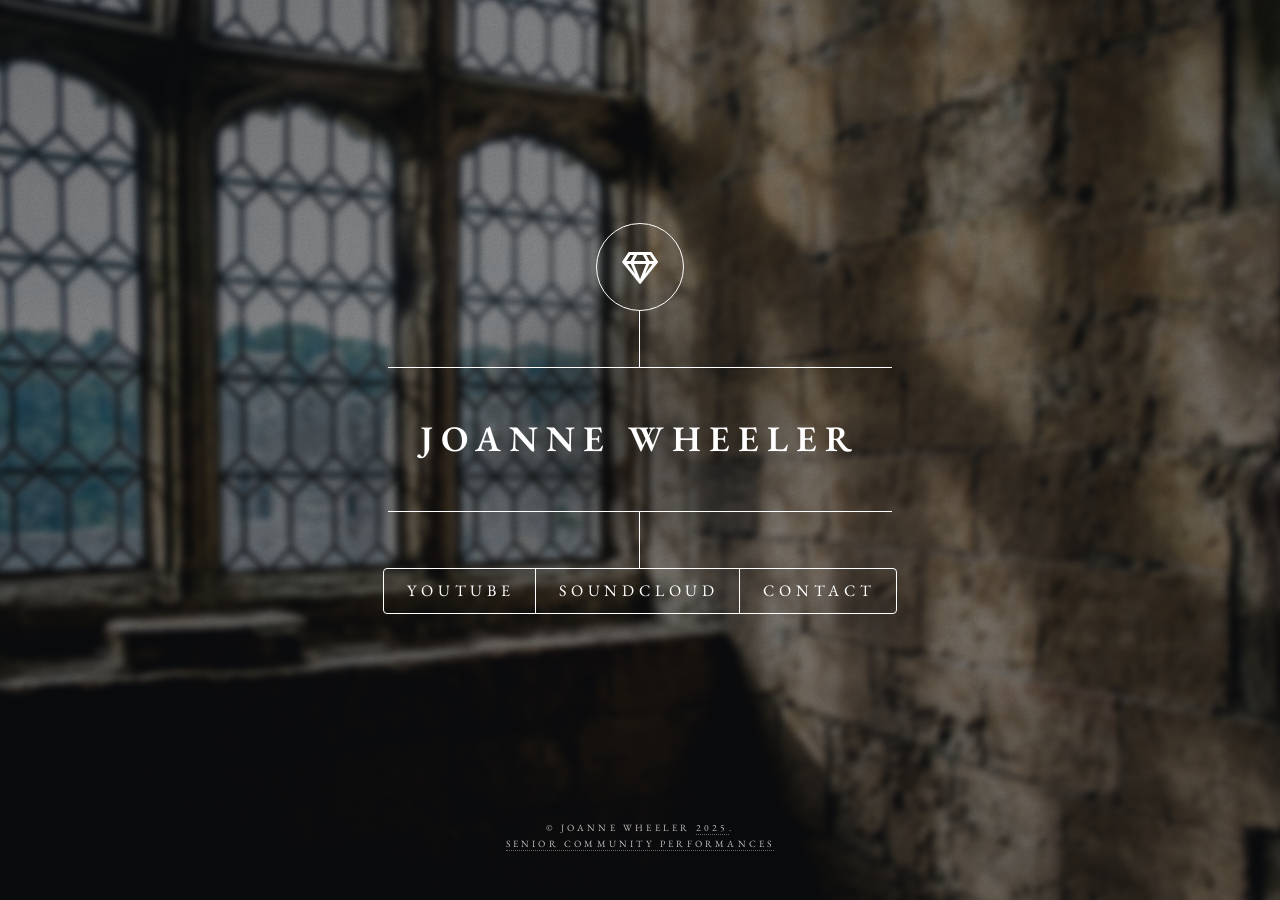
<file: index.html>
<!DOCTYPE HTML>
<!--
	Dimension by HTML5 UP
	html5up.net | @ajlkn
	Free for personal and commercial use under the CCA 3.0 license (html5up.net/license)
-->
<html>
	<head>
		<title>GO MAKE ART</title>
		<meta charset="utf-8" />
		<meta name="viewport" content="width=device-width, initial-scale=1, user-scalable=no" />
		<link rel="stylesheet" href="assets/css/main.css" />
		<noscript><link rel="stylesheet" href="assets/css/noscript.css" /></noscript>
	</head>
	<body class="is-preload">

		<!-- Wrapper -->
			<div id="wrapper">

				<!-- Header -->
					<header id="header">
						<div class="logo">
							<span class="icon fa-gem"></span>
						</div>
						<div class="content">
							<div class="inner">
								<h1>Joanne Wheeler</h1>
							</div>
						</div>
						<nav>
							<ul>
								<li><a href="https://www.youtube.com/@joannewheeler7">YouTube</a></li>
						
								<li><a href="https://soundcloud.com/joanne-wheeler-935268165">SoundCloud</a></li>
								<li><a href="#contact">Contact</a></li>
								
							</ul>
						</nav>
					</header>

				<!-- Main -->
					<div id="main">

						
						<!-- Contact -->
							<article id="contact">
								<h2 class="major">Contact</h2>
								<p> get in touch or send me obscure 17th cenutury manuscripts... </p>
								<p> &nbsp &nbsp &nbsp &nbsp &nbsp &nbsp &nbsp <i>JoanneWheelerFlute@gmail.com</i></p>
								
							</article>
						
						<!-- History -->
							<article id="history">
								<h2 class="major">History</h2>

							</article>
						
			

						
								

					</div>

				<!-- Footer -->
					<footer id="footer">
						<p class="copyright">&copy; Joanne Wheeler <a href="https://www.youtube.com/watch?v=dQw4w9WgXcQ">2025</a>.</p>
						<p class="copyright"> <a href="index2.html"> SENIOR COMMUNITY PERFORMANCES </a>
					</footer>

			</div>

		<!-- BG -->
			<div id="bg"></div>

		<!-- Scripts -->
			<script src="assets/js/jquery.min.js"></script>
			<script src="assets/js/browser.min.js"></script>
			<script src="assets/js/breakpoints.min.js"></script>
			<script src="assets/js/util.js"></script>
			<script src="assets/js/main.js"></script>

	</body>
</html>
</file>
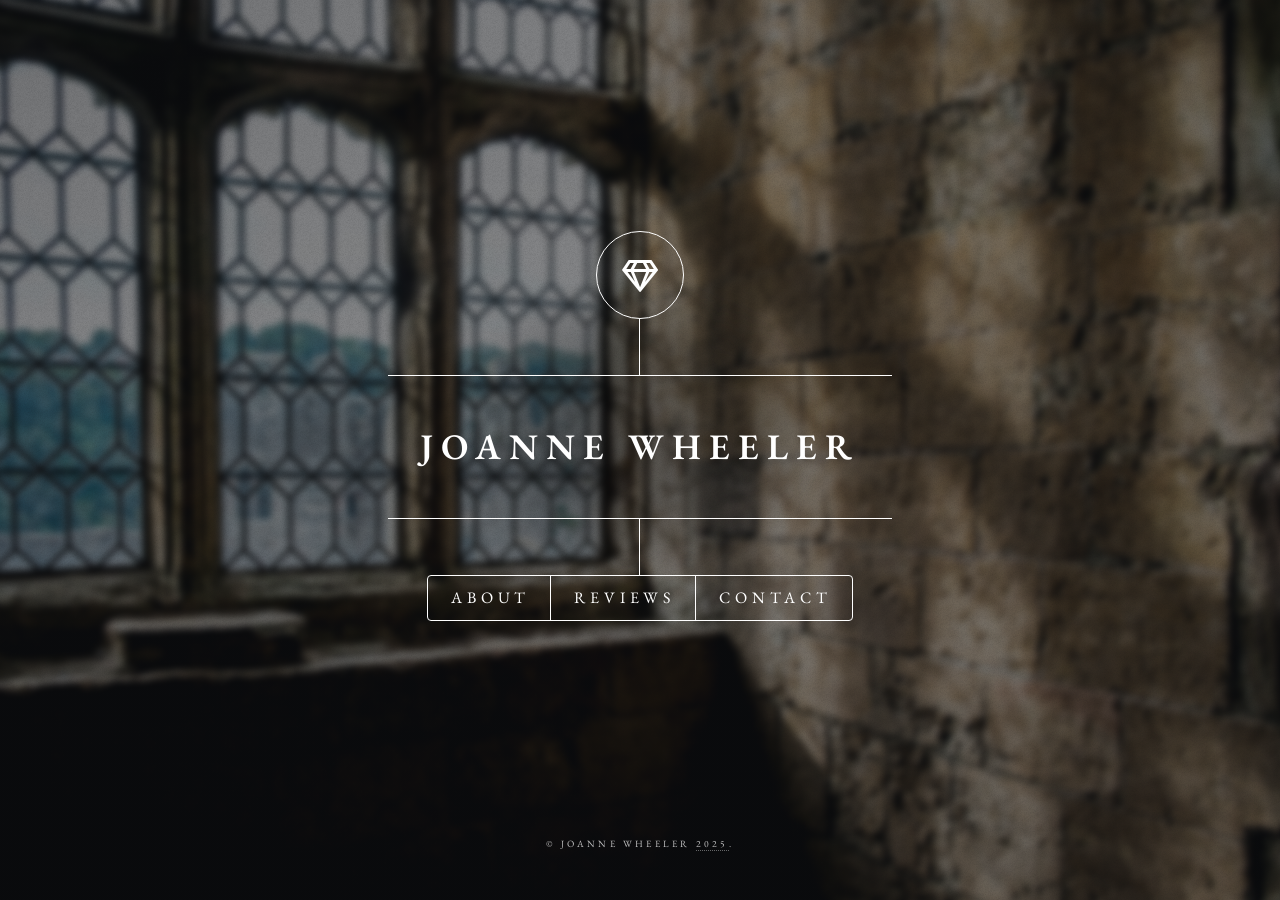
<file: index2.html>
<!DOCTYPE HTML>
<!--
	Dimension by HTML5 UP
	html5up.net | @ajlkn
	Free for personal and commercial use under the CCA 3.0 license (html5up.net/license)
-->
<html>
	<head>
		<title>GO MAKE ART</title>
		<meta charset="utf-8" />
		<meta name="viewport" content="width=device-width, initial-scale=1, user-scalable=no" />
		<link rel="stylesheet" href="assets/css/main.css" />
		<noscript><link rel="stylesheet" href="assets/css/noscript.css" /></noscript>
	</head>
	<body class="is-preload">

		<!-- Wrapper -->
			<div id="wrapper">

				<!-- Header -->
					<header id="header">
						<div class="logo">
							<span class="icon fa-gem"></span>
						</div>
						<div class="content">
							<div class="inner">
								<h1>Joanne Wheeler</h1>
							</div>
						</div>
						<nav>
							<ul>
								<li><a href="#about">About</a></li>
						
								<li><a href="#reviews">Reviews</a></li>
								<li><a href="#contact">Contact</a></li>
								
							</ul>
						</nav>
					</header>

				<!-- Main -->
					<div id="main">

						
						<!-- Contact -->
							<article id="contact">
								<h2 class="major">Contact</h2>
								<p> <a href="mailto:joannewheelerflute@gmail.com">Get in touch!</a> </p>
								<p> &nbsp &nbsp &nbsp &nbsp &nbsp &nbsp &nbsp JoanneWheelerFlute@gmail.com</p>
								
							</article>
						
						<!-- programs -->
							<article id="about">
								<h2 class="major">About</h2>
								<img src="images/Headshot.jpg" alt="Joanne's headshot" class="image">
								<p>Joanne Wheeler is a flute player and tour guide from the Boston area. She is a versatile performer, bringing audiences music from a wide range of genres and time periods. Equipped with a flute and a speaker, she fills nursing homes, assisted living centers, and parks with live, engaging music that gets people dancing in their seats.</p>
								<p>PROGRAMS</p>
								<p>Programs can be customized for your residents - <a href="mailto:joannewheelerflute@gmail.com">get in touch</a> to learn more! Programs from the past year have included holidays like Christmas and Hanukkah, Valentine's Day, St. Patrick's Day, and the 4th of July; a Showcase featuring hits from the 50s and 60s, classical standards, and more! <a href="https://youtu.be/nqcIhYGoNIM?si=kvuvQgWEza_PVovv"> Click here</a> to see Joanne play one of her favorites, Deep Blue.							</article>
							
						<!-- reviews -->
							<article id="reviews">
								<h2 class="major">Reviews</h2>
								<blockquote> 
								Joanne is a fantastic flute player and a truly wonderful performer. Her concerts are beautiful, engaging, and full of warmth. Even though she performs on her own, the music fills the room and creates a wonderful concert experience. Our residents were captivated by her talent, gentle presence, and the care she brings to every song. 
								She is also very easy to work with, professional, and reasonably priced. It is clear that Joanne genuinely loves sharing her music with our community. We are grateful to have had her perform for our residents, and I would highly recommend her to any senior living community, rest home, or organization looking for a meaningful and uplifting musical program.
							
								 <ul>
									<li>Gina Bozzi, Activities Director and Community Liaison, VNA of Eastern MA</li>
								</ul>
								</blockquote>
								
								<blockquote>
								Our residents enjoyed Joanne’s flute concert as we rarely have flutist perform at Hale House. Music is the number one activity residents will participate in. Our residents enjoyed meeting Joanne and learning about the music pieces being performed. Many of our residents have a hard time going to outside concerts because of physical limitations and cognitive decline.
								<ul>
									<li>Catherine Logan, Director of Life Enrichment, Hale House</li>
								</ul>
								</blockquote>
								
								<blockquote>
								Joanne's upbeat flute performances bring joy, energy, and warmth to our Seniors. With a diverse repertoire that includes beloved classics, familiar favorites, and uplifting melodies, she creates a musical experience that resonates with listeners of all ages. For seniors, music has a remarkable ability to spark memories, lift spirits, and encourage social connection. Joanne's performances provide not only entertainment but also moments of comfort, happiness, and shared enjoyment, making each performance a memorable experience.  

								<ul>
									<li>Jill Paolucci, Activities Director, The Fitch</li>
									</ul>
									</blockquote>
									
								<blockquote>
								I am thrilled when Joanne performs for our residents.  Her selection of music is mostly familiar and she is always so pleasant with the residents. Joanne is always on time and answers my emails promptly.  I would highly recommend her to play for your residents!
								<ul>
									<li>Lin Kelleher, Director of Community Life, VNA Senior Living</li>
									</ul>
									</blockquote>
							</article>
						
			

						
								

					</div>

				<!-- Footer -->
					<footer id="footer">
						<p class="copyright">&copy; Joanne Wheeler <a href="https://www.youtube.com/watch?v=dQw4w9WgXcQ">2025</a>.</p>
					</footer>

			</div>

		<!-- BG -->
			<div id="bg"></div>

		<!-- Scripts -->
			<script src="assets/js/jquery.min.js"></script>
			<script src="assets/js/browser.min.js"></script>
			<script src="assets/js/breakpoints.min.js"></script>
			<script src="assets/js/util.js"></script>
			<script src="assets/js/main.js"></script>

	</body>
</html>
</file>
<file: assets/css/noscript.css>
/*
	Dimension by HTML5 UP
	html5up.net | @ajlkn
	Free for personal and commercial use under the CCA 3.0 license (html5up.net/license)
*/

/* BG */

	body.is-preload #bg:before {
		background-color: transparent;
	}

/* Header */

	body.is-preload #header {
		-moz-filter: none;
		-webkit-filter: none;
		-ms-filter: none;
		filter: none;
	}

		body.is-preload #header > * {
			opacity: 1;
		}

		body.is-preload #header .content .inner {
			max-height: none;
			padding: 3rem 2rem;
			opacity: 1;
		}

/* Main */

	#main article {
		opacity: 1;
		margin: 4rem 0 0 0;
	}
</file>
<file: assets/css/main.css>
@import url(fontawesome-all.min.css);
@import url("https://fonts.googleapis.com/css2?family=EB+Garamond:ital,wght@0,400..800;1,400..800&display=swap");

/*
	Dimension by HTML5 UP
	html5up.net | @ajlkn
	Free for personal and commercial use under the CCA 3.0 license (html5up.net/license)
*/

html, body, div, span, applet, object,
iframe, h1, h2, h3, h4, h5, h6, p, blockquote,
pre, a, abbr, acronym, address, big, cite,
code, del, dfn, em, img, ins, kbd, q, s, samp,
small, strike, strong, sub, sup, tt, var, b,
u, i, center, dl, dt, dd, ol, ul, li, fieldset,
form, label, legend, table, caption, tbody,
tfoot, thead, tr, th, td, article, aside,
canvas, details, embed, figure, figcaption,
footer, header, hgroup, menu, nav, output, ruby,
section, summary, time, mark, audio, video {
	margin: 0;
	padding: 0;
	border: 0;
	font-size: 100%;
	font: inherit;
	vertical-align: baseline;}

article, aside, details, figcaption, figure,
footer, header, hgroup, menu, nav, section {
	display: block;}

body {
	line-height: 1;
}

ol, ul {
	list-style: none;
}

blockquote, q {
	quotes: none;
}

	blockquote:before, blockquote:after, q:before, q:after {
		content: '';
		content: none;
	}

table {
	border-collapse: collapse;
	border-spacing: 0;
}

body {
	-webkit-text-size-adjust: none;
}

mark {
	background-color: transparent;
	color: inherit;
}

input::-moz-focus-inner {
	border: 0;
	padding: 0;
}

input, select, textarea {
	-moz-appearance: none;
	-webkit-appearance: none;
	-ms-appearance: none;
	appearance: none;
}

/* Basic */

	@-ms-viewport {
		width: device-width;
	}

	@media screen and (max-width: 480px) {

		html, body {
			min-width: 320px;
		}

	}

	html {
		box-sizing: border-box;
	}

	*, *:before, *:after {
		box-sizing: inherit;
	}

	body {
		background: #1b1f22;
				
	}

		body.is-preload *, body.is-preload *:before, body.is-preload *:after {
			-moz-animation: none !important;
			-webkit-animation: none !important;
			-ms-animation: none !important;
			animation: none !important;
			-moz-transition: none !important;
			-webkit-transition: none !important;
			-ms-transition: none !important;
			transition: none !important;
		}

/* Type */

	html {
		font-size: 16pt;
	}

		@media screen and (max-width: 1680px) {

			html {
				font-size: 12pt;
			}

		}

		@media screen and (max-width: 736px) {

			html {
				font-size: 11pt;
			}

		}

		@media screen and (max-width: 360px) {

			html {
				font-size: 10pt;
			}

		}

	body, input, select, textarea {
		color: #ffffff;
		font-family: "EB Garamond", serif;
		font-weight: 300;
		font-size: 1rem;
		line-height: 1.65;
	}

	a {
		-moz-transition: color 0.2s ease-in-out, background-color 0.2s ease-in-out, border-bottom-color 0.2s ease-in-out;
		-webkit-transition: color 0.2s ease-in-out, background-color 0.2s ease-in-out, border-bottom-color 0.2s ease-in-out;
		-ms-transition: color 0.2s ease-in-out, background-color 0.2s ease-in-out, border-bottom-color 0.2s ease-in-out;
		transition: color 0.2s ease-in-out, background-color 0.2s ease-in-out, border-bottom-color 0.2s ease-in-out;
		border-bottom: dotted 1px rgba(255, 255, 255, 0.5);
		text-decoration: none;
		color: inherit;
	}

		a:hover {
			border-bottom-color: transparent;
		}

	strong, b {
		color: #ffffff;
		font-weight: 600;
	}

	em, i {
		font-style: italic;
	}

	p {
		margin: 0 0 2rem 0;
	}

	h1, h2, h3, h4, h5, h6 {
		color: #ffffff;
		font-weight: 600;
		line-height: 1.5;
		margin: 0 0 1rem 0;
		text-transform: uppercase;
		letter-spacing: 0.2rem;
	}

		h1 a, h2 a, h3 a, h4 a, h5 a, h6 a {
			color: inherit;
			text-decoration: none;
		}

		h1.major, h2.major, h3.major, h4.major, h5.major, h6.major {
			border-bottom: solid 1px #ffffff;
			width: -moz-max-content;
			width: -webkit-max-content;
			width: -ms-max-content;
			width: max-content;
			padding-bottom: 0.5rem;
			margin: 0 0 2rem 0;
		}

	h1 {
		font-size: 2.25rem;
		line-height: 1.3;
		letter-spacing: 0.5rem;
	}

	h2 {
		font-size: 1.5rem;
		line-height: 1.4;
		letter-spacing: 0.5rem;
	}

	h3 {
		font-size: 1rem;
	}

	h4 {
		font-size: 0.8rem;
	}

	h5 {
		font-size: 0.7rem;
	}

	h6 {
		font-size: 0.6rem;
	}

	@media screen and (max-width: 736px) {

		h1 {
			font-size: 1.75rem;
			line-height: 1.4;
		}

		h2 {
			font-size: 1.25em;
			line-height: 1.5;
		}

	}

	sub {
		font-size: 0.8rem;
		position: relative;
		top: 0.5rem;
	}

	sup {
		font-size: 0.8rem;
		position: relative;
		top: -0.5rem;
	}

	blockquote {
		border-left: solid 4px #ffffff;
		margin: 0 0 2rem 0;
		padding: 0.5rem 0 0.5rem 2rem;
	}

	code {
		background: rgba(255, 255, 255, 0.075);
		border-radius: 4px;
		font-family: "EB Garamond", serif;
		font-size: 0.9rem;
		margin: 0 0.25rem;
		padding: 0.25rem 0.65rem;
	}

	pre {
		-webkit-overflow-scrolling: touch;
		font-family: "EB Garamond", serif;
		font-size: 0.9rem;
		margin: 0 0 2rem 0;
	}

		pre code {
			display: block;
			line-height: 1.75;
			padding: 1rem 1.5rem;
			overflow-x: auto;
		}

	hr {
		border: 0;
		border-bottom: solid 1px #ffffff;
		margin: 2.75rem 0;
	}

	.align-left {
		text-align: left;
	}

	.align-center {
		text-align: center;
	}

	.align-right {
		text-align: right;
	}

/* Form */

	form {
		margin: 0 0 2rem 0;
	}

		form > :last-child {
			margin-bottom: 0;
		}

		form > .fields {
			display: -moz-flex;
			display: -webkit-flex;
			display: -ms-flex;
			display: flex;
			-moz-flex-wrap: wrap;
			-webkit-flex-wrap: wrap;
			-ms-flex-wrap: wrap;
			flex-wrap: wrap;
			width: calc(100% + 3rem);
			margin: -1.5rem 0 2rem -1.5rem;
		}

			form > .fields > .field {
				-moz-flex-grow: 0;
				-webkit-flex-grow: 0;
				-ms-flex-grow: 0;
				flex-grow: 0;
				-moz-flex-shrink: 0;
				-webkit-flex-shrink: 0;
				-ms-flex-shrink: 0;
				flex-shrink: 0;
				padding: 1.5rem 0 0 1.5rem;
				width: calc(100% - 1.5rem);
			}

				form > .fields > .field.half {
					width: calc(50% - 0.75rem);
				}

				form > .fields > .field.third {
					width: calc(100%/3 - 0.5rem);
				}

				form > .fields > .field.quarter {
					width: calc(25% - 0.375rem);
				}

		@media screen and (max-width: 480px) {

			form > .fields {
				width: calc(100% + 3rem);
				margin: -1.5rem 0 2rem -1.5rem;
			}

				form > .fields > .field {
					padding: 1.5rem 0 0 1.5rem;
					width: calc(100% - 1.5rem);
				}

					form > .fields > .field.half {
						width: calc(100% - 1.5rem);
					}

					form > .fields > .field.third {
						width: calc(100% - 1.5rem);
					}

					form > .fields > .field.quarter {
						width: calc(100% - 1.5rem);
					}

		}

	label {
		color: #ffffff;
		display: block;
		font-size: 0.8rem;
		font-weight: 300;
		letter-spacing: 0.2rem;
		line-height: 1.5;
		margin: 0 0 1rem 0;
		text-transform: uppercase;
	}

	input[type="text"],
	input[type="password"],
	input[type="email"],
	input[type="tel"],
	select,
	textarea {
		-moz-appearance: none;
		-webkit-appearance: none;
		-ms-appearance: none;
		appearance: none;
		-moz-transition: border-color 0.2s ease-in-out, box-shadow 0.2s ease-in-out, background-color 0.2s ease-in-out;
		-webkit-transition: border-color 0.2s ease-in-out, box-shadow 0.2s ease-in-out, background-color 0.2s ease-in-out;
		-ms-transition: border-color 0.2s ease-in-out, box-shadow 0.2s ease-in-out, background-color 0.2s ease-in-out;
		transition: border-color 0.2s ease-in-out, box-shadow 0.2s ease-in-out, background-color 0.2s ease-in-out;
		background-color: transparent;
		border-radius: 4px;
		border: solid 1px #ffffff;
		color: inherit;
		display: block;
		outline: 0;
		padding: 0 1rem;
		text-decoration: none;
		width: 100%;
	}

		input[type="text"]:invalid,
		input[type="password"]:invalid,
		input[type="email"]:invalid,
		input[type="tel"]:invalid,
		select:invalid,
		textarea:invalid {
			box-shadow: none;
		}

		input[type="text"]:focus,
		input[type="password"]:focus,
		input[type="email"]:focus,
		input[type="tel"]:focus,
		select:focus,
		textarea:focus {
			background: rgba(255, 255, 255, 0.075);
			border-color: #ffffff;
			box-shadow: 0 0 0 1px #ffffff;
		}

	select {
		background-image: url("data:image/svg+xml;charset=utf8,%3Csvg xmlns='http://www.w3.org/2000/svg' width='40' height='40' preserveAspectRatio='none' viewBox='0 0 40 40'%3E%3Cpath d='M9.4,12.3l10.4,10.4l10.4-10.4c0.2-0.2,0.5-0.4,0.9-0.4c0.3,0,0.6,0.1,0.9,0.4l3.3,3.3c0.2,0.2,0.4,0.5,0.4,0.9 c0,0.4-0.1,0.6-0.4,0.9L20.7,31.9c-0.2,0.2-0.5,0.4-0.9,0.4c-0.3,0-0.6-0.1-0.9-0.4L4.3,17.3c-0.2-0.2-0.4-0.5-0.4-0.9 c0-0.4,0.1-0.6,0.4-0.9l3.3-3.3c0.2-0.2,0.5-0.4,0.9-0.4S9.1,12.1,9.4,12.3z' fill='%23ffffff' /%3E%3C/svg%3E");
		background-size: 1.25rem;
		background-repeat: no-repeat;
		background-position: calc(100% - 1rem) center;
		height: 2.75rem;
		padding-right: 2.75rem;
		text-overflow: ellipsis;
	}

		select option {
			color: #ffffff;
			background: #1b1f22;
		}

		select:focus::-ms-value {
			background-color: transparent;
		}

		select::-ms-expand {
			display: none;
		}

	input[type="text"],
	input[type="password"],
	input[type="email"],
	select {
		height: 2.75rem;
	}

	textarea {
		padding: 0.75rem 1rem;
	}

	input[type="checkbox"],
	input[type="radio"] {
		-moz-appearance: none;
		-webkit-appearance: none;
		-ms-appearance: none;
		appearance: none;
		display: block;
		float: left;
		margin-right: -2rem;
		opacity: 0;
		width: 1rem;
		z-index: -1;
	}

		input[type="checkbox"] + label,
		input[type="radio"] + label {
			text-decoration: none;
			-moz-user-select: none;
			-webkit-user-select: none;
			-ms-user-select: none;
			user-select: none;
			color: #ffffff;
			cursor: pointer;
			display: inline-block;
			font-size: 0.8rem;
			font-weight: 300;
			margin: 0 0 0.5rem 0;
			padding-left: 2.65rem;
			padding-right: 0.75rem;
			position: relative;
		}

			input[type="checkbox"] + label:before,
			input[type="radio"] + label:before {
				-moz-osx-font-smoothing: grayscale;
				-webkit-font-smoothing: antialiased;
				display: inline-block;
				font-style: normal;
				font-variant: normal;
				text-rendering: auto;
				line-height: 1;
				text-transform: none !important;
				font-family: 'Font Awesome 5 Free';
				font-weight: 900;
			}

			input[type="checkbox"] + label:before,
			input[type="radio"] + label:before {
				-moz-transition: border-color 0.2s ease-in-out, box-shadow 0.2s ease-in-out, background-color 0.2s ease-in-out;
				-webkit-transition: border-color 0.2s ease-in-out, box-shadow 0.2s ease-in-out, background-color 0.2s ease-in-out;
				-ms-transition: border-color 0.2s ease-in-out, box-shadow 0.2s ease-in-out, background-color 0.2s ease-in-out;
				transition: border-color 0.2s ease-in-out, box-shadow 0.2s ease-in-out, background-color 0.2s ease-in-out;
				border-radius: 4px;
				border: solid 1px #ffffff;
				content: '';
				display: inline-block;
				height: 1.65rem;
				left: 0;
				line-height: 1.65rem;
				position: absolute;
				text-align: center;
				top: -0.15rem;
				width: 1.65rem;
			}

		input[type="checkbox"]:checked + label:before,
		input[type="radio"]:checked + label:before {
			background: #ffffff !important;
			border-color: #ffffff !important;
			color: #1b1f22;
			content: '\f00c';
		}

		input[type="checkbox"]:focus + label:before,
		input[type="radio"]:focus + label:before {
			background: rgba(255, 255, 255, 0.075);
			border-color: #ffffff;
			box-shadow: 0 0 0 1px #ffffff;
		}

	input[type="checkbox"] + label:before {
		border-radius: 4px;
	}

	input[type="radio"] + label:before {
		border-radius: 100%;
	}

	::-webkit-input-placeholder {
		color: rgba(255, 255, 255, 0.5) !important;
		opacity: 1.0;
	}

	:-moz-placeholder {
		color: rgba(255, 255, 255, 0.5) !important;
		opacity: 1.0;
	}

	::-moz-placeholder {
		color: rgba(255, 255, 255, 0.5) !important;
		opacity: 1.0;
	}

	:-ms-input-placeholder {
		color: rgba(255, 255, 255, 0.5) !important;
		opacity: 1.0;
	}

	.formerize-placeholder {
		color: rgba(255, 255, 255, 0.5) !important;
		opacity: 1.0;
	}

/* Box */

	.box {
		border-radius: 4px;
		border: solid 1px #ffffff;
		margin-bottom: 2rem;
		padding: 1.5em;
	}

		.box > :last-child,
		.box > :last-child > :last-child,
		.box > :last-child > :last-child > :last-child {
			margin-bottom: 0;
		}

		.box.alt {
			border: 0;
			border-radius: 0;
			padding: 0;
		}

/* Icon */

	.icon {
		text-decoration: none;
		border-bottom: none;
		position: relative;
	}

		.icon:before {
			-moz-osx-font-smoothing: grayscale;
			-webkit-font-smoothing: antialiased;
			display: inline-block;
			font-style: normal;
			font-variant: normal;
			text-rendering: auto;
			line-height: 1;
			text-transform: none !important;
			font-family: 'Font Awesome 5 Free';
			font-weight: 400;
		}

		.icon > .label {
			display: none;
		}

		.icon:before {
			line-height: inherit;
		}

		.icon.solid:before {
			font-weight: 900;
		}

		.icon.brands:before {
			font-family: 'Font Awesome 5 Brands';
		}

/* Image */

	.image {
		border-radius: 4px;
		border: 0;
		display: inline-block;
		position: relative;
	}

		.image:before {
			pointer-events: none;
			background-image: url("../../images/overlay.png");
			background-color: rgba(19, 21, 25, 0.5);
			border-radius: 4px;
			content: '';
			display: block;
			height: 100%;
			left: 0;
			opacity: 0.5;
			position: absolute;
			top: 0;
			width: 100%;
		}

		.image img {
			border-radius: 4px;
			display: block;
		}

		.image.left, .image.right {
			max-width: 40%;
		}

			.image.left img, .image.right img {
				width: 100%;
			}

		.image.left {
			float: left;
			padding: 0 1.5em 1em 0;
			top: 0.25em;
		}

		.image.right {
			float: right;
			padding: 0 0 1em 1.5em;
			top: 0.25em;
		}

		.image.fit {
			display: block;
			margin: 0 0 2rem 0;
			width: 100%;
		}

			.image.fit img {
				width: 100%;
			}

		.image.main {
			display: block;
			margin: 2.5rem 0;
			width: 100%;
		}

			.image.main img {
				width: 100%;
			}

		@media screen and (max-width: 736px) {

			.image.main {
				margin: 2rem 0;
			}

		}

		@media screen and (max-width: 480px) {

			.image.main {
				margin: 1.5rem 0;
			}

		}

/* List */

	ol {
		list-style: decimal;
		margin: 0 0 2rem 0;
		padding-left: 1.25em;
	}

		ol li {
			padding-left: 0.25em;
		}

	ul {
		list-style: disc;
		margin: 0 0 2rem 0;
		padding-left: 1em;
	}

		ul li {
			padding-left: 0.5em;
		}

		ul.alt {
			list-style: none;
			padding-left: 0;
		}

			ul.alt li {
				border-top: solid 1px #ffffff;
				padding: 0.5em 0;
			}

				ul.alt li:first-child {
					border-top: 0;
					padding-top: 0;
				}

	dl {
		margin: 0 0 2rem 0;
	}

		dl dt {
			display: block;
			font-weight: 600;
			margin: 0 0 1rem 0;
		}

		dl dd {
			margin-left: 2rem;
		}

/* Actions */

	ul.actions {
		display: -moz-flex;
		display: -webkit-flex;
		display: -ms-flex;
		display: flex;
		cursor: default;
		list-style: none;
		margin-left: -1rem;
		padding-left: 0;
	}

		ul.actions li {
			padding: 0 0 0 1rem;
			vertical-align: middle;
		}

		ul.actions.special {
			-moz-justify-content: center;
			-webkit-justify-content: center;
			-ms-justify-content: center;
			justify-content: center;
			width: 100%;
			margin-left: 0;
		}

			ul.actions.special li:first-child {
				padding-left: 0;
			}

		ul.actions.stacked {
			-moz-flex-direction: column;
			-webkit-flex-direction: column;
			-ms-flex-direction: column;
			flex-direction: column;
			margin-left: 0;
		}

			ul.actions.stacked li {
				padding: 1.3rem 0 0 0;
			}

				ul.actions.stacked li:first-child {
					padding-top: 0;
				}

		ul.actions.fit {
			width: calc(100% + 1rem);
		}

			ul.actions.fit li {
				-moz-flex-grow: 1;
				-webkit-flex-grow: 1;
				-ms-flex-grow: 1;
				flex-grow: 1;
				-moz-flex-shrink: 1;
				-webkit-flex-shrink: 1;
				-ms-flex-shrink: 1;
				flex-shrink: 1;
				width: 100%;
			}

				ul.actions.fit li > * {
					width: 100%;
				}

			ul.actions.fit.stacked {
				width: 100%;
			}

		@media screen and (max-width: 480px) {

			ul.actions:not(.fixed) {
				-moz-flex-direction: column;
				-webkit-flex-direction: column;
				-ms-flex-direction: column;
				flex-direction: column;
				margin-left: 0;
				width: 100% !important;
			}

				ul.actions:not(.fixed) li {
					-moz-flex-grow: 1;
					-webkit-flex-grow: 1;
					-ms-flex-grow: 1;
					flex-grow: 1;
					-moz-flex-shrink: 1;
					-webkit-flex-shrink: 1;
					-ms-flex-shrink: 1;
					flex-shrink: 1;
					padding: 1rem 0 0 0;
					text-align: center;
					width: 100%;
				}

					ul.actions:not(.fixed) li > * {
						width: 100%;
					}

					ul.actions:not(.fixed) li:first-child {
						padding-top: 0;
					}

					ul.actions:not(.fixed) li input[type="submit"],
					ul.actions:not(.fixed) li input[type="reset"],
					ul.actions:not(.fixed) li input[type="button"],
					ul.actions:not(.fixed) li button,
					ul.actions:not(.fixed) li .button {
						width: 100%;
					}

						ul.actions:not(.fixed) li input[type="submit"].icon:before,
						ul.actions:not(.fixed) li input[type="reset"].icon:before,
						ul.actions:not(.fixed) li input[type="button"].icon:before,
						ul.actions:not(.fixed) li button.icon:before,
						ul.actions:not(.fixed) li .button.icon:before {
							margin-left: -0.5em;
						}

		}

/* Icons */

	ul.icons {
		cursor: default;
		list-style: none;
		padding-left: 0;
	}

		ul.icons li {
			display: inline-block;
			padding: 0 0.75em 0 0;
		}

			ul.icons li:last-child {
				padding-right: 0;
			}

			ul.icons li a {
				border-radius: 100%;
				box-shadow: inset 0 0 0 1px #ffffff;
				display: inline-block;
				height: 2.25rem;
				line-height: 2.25rem;
				text-align: center;
				width: 2.25rem;
			}

				ul.icons li a:hover {
					background-color: rgba(255, 255, 255, 0.075);
				}

				ul.icons li a:active {
					background-color: rgba(255, 255, 255, 0.175);
				}

/* Table */

	.table-wrapper {
		-webkit-overflow-scrolling: touch;
		overflow-x: auto;
	}

	table {
		margin: 0 0 2rem 0;
		width: 100%;
	}

		table tbody tr {
			border: solid 1px #ffffff;
			border-left: 0;
			border-right: 0;
		}

			table tbody tr:nth-child(2n + 1) {
				background-color: rgba(255, 255, 255, 0.075);
			}

		table td {
			padding: 0.75em 0.75em;
		}

		table th {
			color: #ffffff;
			font-size: 0.9em;
			font-weight: 600;
			padding: 0 0.75em 0.75em 0.75em;
			text-align: left;
		}

		table thead {
			border-bottom: solid 2px #ffffff;
		}

		table tfoot {
			border-top: solid 2px #ffffff;
		}

		table.alt {
			border-collapse: separate;
		}

			table.alt tbody tr td {
				border: solid 1px #ffffff;
				border-left-width: 0;
				border-top-width: 0;
			}

				table.alt tbody tr td:first-child {
					border-left-width: 1px;
				}

			table.alt tbody tr:first-child td {
				border-top-width: 1px;
			}

			table.alt thead {
				border-bottom: 0;
			}

			table.alt tfoot {
				border-top: 0;
			}

/* Button */

	input[type="submit"],
	input[type="reset"],
	input[type="button"],
	button,
	.button {
		-moz-appearance: none;
		-webkit-appearance: none;
		-ms-appearance: none;
		appearance: none;
		-moz-transition: background-color 0.2s ease-in-out, color 0.2s ease-in-out;
		-webkit-transition: background-color 0.2s ease-in-out, color 0.2s ease-in-out;
		-ms-transition: background-color 0.2s ease-in-out, color 0.2s ease-in-out;
		transition: background-color 0.2s ease-in-out, color 0.2s ease-in-out;
		background-color: transparent;
		border-radius: 4px;
		border: 0;
		box-shadow: inset 0 0 0 1px #ffffff;
		color: #ffffff !important;
		cursor: pointer;
		display: inline-block;
		font-size: 0.8rem;
		font-weight: 300;
		height: 2.75rem;
		letter-spacing: 0.2rem;
		line-height: 2.75rem;
		outline: 0;
		padding: 0 1.25rem 0 1.35rem;
		text-align: center;
		text-decoration: none;
		text-transform: uppercase;
		white-space: nowrap;
	}

		input[type="submit"]:hover,
		input[type="reset"]:hover,
		input[type="button"]:hover,
		button:hover,
		.button:hover {
			background-color: rgba(255, 255, 255, 0.075);
		}

		input[type="submit"]:active,
		input[type="reset"]:active,
		input[type="button"]:active,
		button:active,
		.button:active {
			background-color: rgba(255, 255, 255, 0.175);
		}

		input[type="submit"].icon:before,
		input[type="reset"].icon:before,
		input[type="button"].icon:before,
		button.icon:before,
		.button.icon:before {
			margin-right: 0.5em;
		}

		input[type="submit"].fit,
		input[type="reset"].fit,
		input[type="button"].fit,
		button.fit,
		.button.fit {
			width: 100%;
		}

		input[type="submit"].small,
		input[type="reset"].small,
		input[type="button"].small,
		button.small,
		.button.small {
			font-size: 0.6rem;
			height: 2.0625rem;
			line-height: 2.0625rem;
		}

		input[type="submit"].primary,
		input[type="reset"].primary,
		input[type="button"].primary,
		button.primary,
		.button.primary {
			background-color: #ffffff;
			color: #1b1f22 !important;
			font-weight: 600;
		}

		input[type="submit"].disabled, input[type="submit"]:disabled,
		input[type="reset"].disabled,
		input[type="reset"]:disabled,
		input[type="button"].disabled,
		input[type="button"]:disabled,
		button.disabled,
		button:disabled,
		.button.disabled,
		.button:disabled {
			pointer-events: none;
			cursor: default;
			opacity: 0.25;
		}

	input[type="submit"],
	input[type="reset"],
	input[type="button"],
	button {
		line-height: calc(2.75rem - 2px);
	}

/* BG */

	#bg {
		-moz-transform: scale(1.0);
		-webkit-transform: scale(1.0);
		-ms-transform: scale(1.0);
		transform: scale(1.0);
		-webkit-backface-visibility: hidden;
		position: fixed;
		top: 0;
		left: 0;
		width: 100%;
		height: 100vh;
		z-index: 1;
	}

		#bg:before, #bg:after {
			content: '';
			display: block;
			position: absolute;
			top: 0;
			left: 0;
			width: 100%;
			height: 100%;
		}

		#bg:before {
			-moz-transition: background-color 2.5s ease-in-out;
			-webkit-transition: background-color 2.5s ease-in-out;
			-ms-transition: background-color 2.5s ease-in-out;
			transition: background-color 2.5s ease-in-out;
			-moz-transition-delay: 0.75s;
			-webkit-transition-delay: 0.75s;
			-ms-transition-delay: 0.75s;
			transition-delay: 0.75s;
			background-image: linear-gradient(to top, rgba(19, 21, 25, 0.5), rgba(19, 21, 25, 0.5)), url("../../images/overlay.png");
			background-size: auto,
 256px 256px;
			background-position: center,
 center;
			background-repeat: no-repeat,
 repeat;
			z-index: 2;
		}

		#bg:after {
			-moz-transform: scale(1.125);
			-webkit-transform: scale(1.125);
			-ms-transform: scale(1.125);
			transform: scale(1.125);
				-moz-filter: blur(0.2rem);
				-webkit-filter: blur(0.2rem);
				-ms-filter: blur(0.2rem);
				filter: blur(0.2rem);
			-moz-transition: -moz-transform 0.325s ease-in-out, -moz-filter 0.325s ease-in-out;
			-webkit-transition: -webkit-transform 0.325s ease-in-out, -webkit-filter 0.325s ease-in-out;
			-ms-transition: -ms-transform 0.325s ease-in-out, -ms-filter 0.325s ease-in-out;
			transition: transform 0.325s ease-in-out, filter 0.325s ease-in-out;
			background-image: url("../../images/background.jpg");
			background-position: center;
			background-size: cover;
			background-repeat: no-repeat;
			z-index: 1;
		}

		/* body.is-article-visible #bg:after {
			-moz-transform: scale(1.0825);
			-webkit-transform: scale(1.0825);
			-ms-transform: scale(1.0825);
			transform: scale(1.0825);
			-moz-filter: blur(0.2rem);
			-webkit-filter: blur(0.2rem);
			-ms-filter: blur(0.2rem);
			filter: blur(0.2rem);
		} */

		body.is-preload #bg:before {
			background-color: #000000;
		}

/* Wrapper */

	#wrapper {
		display: -moz-flex;
		display: -webkit-flex;
		display: -ms-flex;
		display: flex;
		-moz-flex-direction: column;
		-webkit-flex-direction: column;
		-ms-flex-direction: column;
		flex-direction: column;
		-moz-align-items: center;
		-webkit-align-items: center;
		-ms-align-items: center;
		align-items: center;
		-moz-justify-content: space-between;
		-webkit-justify-content: space-between;
		-ms-justify-content: space-between;
		justify-content: space-between;
		position: relative;
		min-height: 100vh;
		width: 100%;
		padding: 4rem 2rem;
		z-index: 3;
	}

		#wrapper:before {
			content: '';
			display: block;
		}

		@media screen and (max-width: 1680px) {

			#wrapper {
				padding: 3rem 2rem;
			}

		}

		@media screen and (max-width: 736px) {

			#wrapper {
				padding: 2rem 1rem;
			}

		}

		@media screen and (max-width: 480px) {

			#wrapper {
				padding: 1rem;
			}

		}

/* Header */

	#header {
		display: -moz-flex;
		display: -webkit-flex;
		display: -ms-flex;
		display: flex;
		-moz-flex-direction: column;
		-webkit-flex-direction: column;
		-ms-flex-direction: column;
		flex-direction: column;
		-moz-align-items: center;
		-webkit-align-items: center;
		-ms-align-items: center;
		align-items: center;
		-moz-transition: -moz-transform 0.325s ease-in-out, -moz-filter 0.325s ease-in-out, opacity 0.325s ease-in-out;
		-webkit-transition: -webkit-transform 0.325s ease-in-out, -webkit-filter 0.325s ease-in-out, opacity 0.325s ease-in-out;
		-ms-transition: -ms-transform 0.325s ease-in-out, -ms-filter 0.325s ease-in-out, opacity 0.325s ease-in-out;
		transition: transform 0.325s ease-in-out, filter 0.325s ease-in-out, opacity 0.325s ease-in-out;
		background-image: -moz-radial-gradient(rgba(0, 0, 0, 0.25) 25%, rgba(0, 0, 0, 0) 55%);
		background-image: -webkit-radial-gradient(rgba(0, 0, 0, 0.25) 25%, rgba(0, 0, 0, 0) 55%);
		background-image: -ms-radial-gradient(rgba(0, 0, 0, 0.25) 25%, rgba(0, 0, 0, 0) 55%);
		background-image: radial-gradient(rgba(0, 0, 0, 0.25) 25%, rgba(0, 0, 0, 0) 55%);
		max-width: 100%;
		text-align: center;
	}

		#header > * {
			-moz-transition: opacity 0.325s ease-in-out;
			-webkit-transition: opacity 0.325s ease-in-out;
			-ms-transition: opacity 0.325s ease-in-out;
			transition: opacity 0.325s ease-in-out;
			position: relative;
			margin-top: 3.5rem;
		}

			#header > *:before {
				content: '';
				display: block;
				position: absolute;
				top: calc(-3.5rem - 1px);
				left: calc(50% - 1px);
				width: 1px;
				height: calc(3.5rem + 1px);
				background: #ffffff;
			}

		#header > :first-child {
			margin-top: 0;
		}

			#header > :first-child:before {
				display: none;
			}

		#header .logo {
			width: 5.5rem;
			height: 5.5rem;
			line-height: 5.5rem;
			border: solid 1px #ffffff;
			border-radius: 100%;
		}

			#header .logo .icon:before {
				font-size: 2rem;
			}

		#header .content {
			border-style: solid;
			border-color: #ffffff;
			border-top-width: 1px;
			border-bottom-width: 1px;
			max-width: 100%;
		}

			#header .content .inner {
				-moz-transition: max-height 0.75s ease, padding 0.75s ease, opacity 0.325s ease-in-out;
				-webkit-transition: max-height 0.75s ease, padding 0.75s ease, opacity 0.325s ease-in-out;
				-ms-transition: max-height 0.75s ease, padding 0.75s ease, opacity 0.325s ease-in-out;
				transition: max-height 0.75s ease, padding 0.75s ease, opacity 0.325s ease-in-out;
				-moz-transition-delay: 0.25s;
				-webkit-transition-delay: 0.25s;
				-ms-transition-delay: 0.25s;
				transition-delay: 0.25s;
				padding: 3rem 2rem;
				max-height: 40rem;
				overflow: hidden;
			}

				#header .content .inner > :last-child {
					margin-bottom: 0;
				}

			#header .content p {
				text-transform: uppercase;
				letter-spacing: 0.2rem;
				font-size: 0.8rem;
				line-height: 2;
			}

		#header nav ul {
			display: -moz-flex;
			display: -webkit-flex;
			display: -ms-flex;
			display: flex;
			margin-bottom: 0;
			list-style: none;
			padding-left: 0;
			border: solid 1px #ffffff;
			border-radius: 4px;
		}

			#header nav ul li {
				padding-left: 0;
				border-left: solid 1px #ffffff;
			}

				#header nav ul li:first-child {
					border-left: 0;
				}

				#header nav ul li a {
					display: block;
					min-width: 7.5rem;
					height: 2.75rem;
					line-height: 2.75rem;
					padding: 0 1.25rem 0 1.45rem;
					text-transform: uppercase;
					letter-spacing: 0.3rem;
					font-size: 1rem;
					font-family: "EB Garamond", serif;
					border-bottom: 0;
				}

					#header nav ul li a:hover {
						background-color: rgba(255, 255, 255, 0.075);
					}

					#header nav ul li a:active {
						background-color: rgba(255, 255, 255, 0.175);
					}

		#header nav.use-middle:after {
			content: '';
			display: block;
			position: absolute;
			top: 0;
			left: calc(50% - 1px);
			width: 1px;
			height: 100%;
			background: #ffffff;
		}

		#header nav.use-middle ul li.is-middle {
			border-left: 0;
		}

		body.is-article-visible #header {
			-moz-transform: scale(0.95);
			-webkit-transform: scale(0.95);
			-ms-transform: scale(0.95);
			transform: scale(0.95);
			-moz-filter: blur(0.1rem);
			-webkit-filter: blur(0.1rem);
			-ms-filter: blur(0.1rem);
			filter: blur(0.1rem);
			opacity: 0;
		}

		body.is-preload #header {
			-moz-filter: blur(0.125rem);
			-webkit-filter: blur(0.125rem);
			-ms-filter: blur(0.125rem);
			filter: blur(0.125rem);
		}

			body.is-preload #header > * {
				opacity: 0;
			}

			body.is-preload #header .content .inner {
				max-height: 0;
				padding-top: 0;
				padding-bottom: 0;
				opacity: 0;
			}

		@media screen and (max-width: 980px) {

			#header .content p br {
				display: none;
			}

		}

		@media screen and (max-width: 736px) {

			#header > * {
				margin-top: 2rem;
			}

				#header > *:before {
					top: calc(-2rem - 1px);
					height: calc(2rem + 1px);
				}

			#header .logo {
				width: 4.75rem;
				height: 4.75rem;
				line-height: 4.75rem;
			}

				#header .logo .icon:before {
					font-size: 1.75rem;
				}

			#header .content .inner {
				padding: 2.5rem 1rem;
			}

			#header .content p {
				line-height: 1.875;
			}

		}

		@media screen and (max-width: 480px) {

			#header {
				padding: 1.5rem 0;
			}

				#header .content .inner {
					padding: 2.5rem 0;
				}

				#header nav ul {
					-moz-flex-direction: column;
					-webkit-flex-direction: column;
					-ms-flex-direction: column;
					flex-direction: column;
					min-width: 10rem;
					max-width: 100%;
				}

					#header nav ul li {
						border-left: 0;
						border-top: solid 1px #ffffff;
					}

						#header nav ul li:first-child {
							border-top: 0;
						}

						#header nav ul li a {
							height: 3rem;
							line-height: 3rem;
							min-width: 0;
							width: 100%;
						}

				#header nav.use-middle:after {
					display: none;
				}

		}

/* Main */

	#main {
		-moz-flex-grow: 1;
		-webkit-flex-grow: 1;
		-ms-flex-grow: 1;
		flex-grow: 1;
		-moz-flex-shrink: 1;
		-webkit-flex-shrink: 1;
		-ms-flex-shrink: 1;
		flex-shrink: 1;
		display: -moz-flex;
		display: -webkit-flex;
		display: -ms-flex;
		display: flex;
		-moz-align-items: center;
		-webkit-align-items: center;
		-ms-align-items: center;
		align-items: center;
		-moz-justify-content: center;
		-webkit-justify-content: center;
		-ms-justify-content: center;
		justify-content: center;
		-moz-flex-direction: column;
		-webkit-flex-direction: column;
		-ms-flex-direction: column;
		flex-direction: column;
		position: relative;
		max-width: 100%;
		z-index: 3;
	}

		#main article {
			-moz-transform: translateY(0.25rem);
			-webkit-transform: translateY(0.25rem);
			-ms-transform: translateY(0.25rem);
			transform: translateY(0.25rem);
			-moz-transition: opacity 0.325s ease-in-out, -moz-transform 0.325s ease-in-out;
			-webkit-transition: opacity 0.325s ease-in-out, -webkit-transform 0.325s ease-in-out;
			-ms-transition: opacity 0.325s ease-in-out, -ms-transform 0.325s ease-in-out;
			transition: opacity 0.325s ease-in-out, transform 0.325s ease-in-out;
			padding: 3.5rem 2.5rem 1.5rem 2.5rem ;
			position: relative;
			width: 40rem;
			max-width: 100%;
			background-color: rgba(45, 116, 127, 0.75);
			border-radius: 22px;
			opacity: 0;
		}

			#main article.active {
				-moz-transform: translateY(0);
				-webkit-transform: translateY(0);
				-ms-transform: translateY(0);
				transform: translateY(0);
				opacity: 1;
			}

			#main article .close {
				display: block;
				position: absolute;
				top: 0;
				right: 0;
				width: 4rem;
				height: 4rem;
				cursor: pointer;
				text-indent: 4rem;
				overflow: hidden;
				white-space: nowrap;
			}

				#main article .close:before {
					-moz-transition: background-color 0.2s ease-in-out;
					-webkit-transition: background-color 0.2s ease-in-out;
					-ms-transition: background-color 0.2s ease-in-out;
					transition: background-color 0.2s ease-in-out;
					content: '';
					display: block;
					position: absolute;
					top: 0.75rem;
					left: 0.75rem;
					width: 2.5rem;
					height: 2.5rem;
					border-radius: 100%;
					background-position: center;
					background-image: url("data:image/svg+xml;charset=utf8,%3Csvg xmlns='http://www.w3.org/2000/svg' xmlns:xlink='http://www.w3.org/1999/xlink' width='20px' height='20px' viewBox='0 0 20 20' zoomAndPan='disable'%3E%3Cstyle%3Eline %7B stroke: %23ffffff%3B stroke-width: 1%3B %7D%3C/style%3E%3Cline x1='2' y1='2' x2='18' y2='18' /%3E%3Cline x1='18' y1='2' x2='2' y2='18' /%3E%3C/svg%3E");
					background-size: 20px 20px;
					background-repeat: no-repeat;
				}

				#main article .close:hover:before {
					background-color: rgba(255, 255, 255, 0.075);
				}

				#main article .close:active:before {
					background-color: rgba(255, 255, 255, 0.175);
				}

		@media screen and (max-width: 736px) {

			#main article {
				padding: 3.5rem 2rem 0.5rem 2rem ;
			}

				#main article .close:before {
					top: 0.875rem;
					left: 0.875rem;
					width: 2.25rem;
					height: 2.25rem;
					background-size: 14px 14px;
				}

		}

		@media screen and (max-width: 480px) {

			#main article {
				padding: 3rem 1.5rem 0.5rem 1.5rem ;
			}

		}

/* Footer */

	#footer {
		-moz-transition: -moz-transform 0.325s ease-in-out, -moz-filter 0.325s ease-in-out, opacity 0.325s ease-in-out;
		-webkit-transition: -webkit-transform 0.325s ease-in-out, -webkit-filter 0.325s ease-in-out, opacity 0.325s ease-in-out;
		-ms-transition: -ms-transform 0.325s ease-in-out, -ms-filter 0.325s ease-in-out, opacity 0.325s ease-in-out;
		transition: transform 0.325s ease-in-out, filter 0.325s ease-in-out, opacity 0.325s ease-in-out;
		width: 100%;
		max-width: 100%;
		margin-top: 2rem;
		text-align: center;
	}

		#footer .copyright {
			letter-spacing: 0.2rem;
			font-size: 0.6rem;
			opacity: 0.75;
			margin-bottom: 0;
			text-transform: uppercase;
		}

		body.is-article-visible #footer {
			-moz-transform: scale(0.95);
			-webkit-transform: scale(0.95);
			-ms-transform: scale(0.95);
			transform: scale(0.95);
			-moz-filter: blur(0.1rem);
			-webkit-filter: blur(0.1rem);
			-ms-filter: blur(0.1rem);
			filter: blur(0.1rem);
			opacity: 0;
		}

		body.is-preload #footer {
			opacity: 0;
		}
</file>
